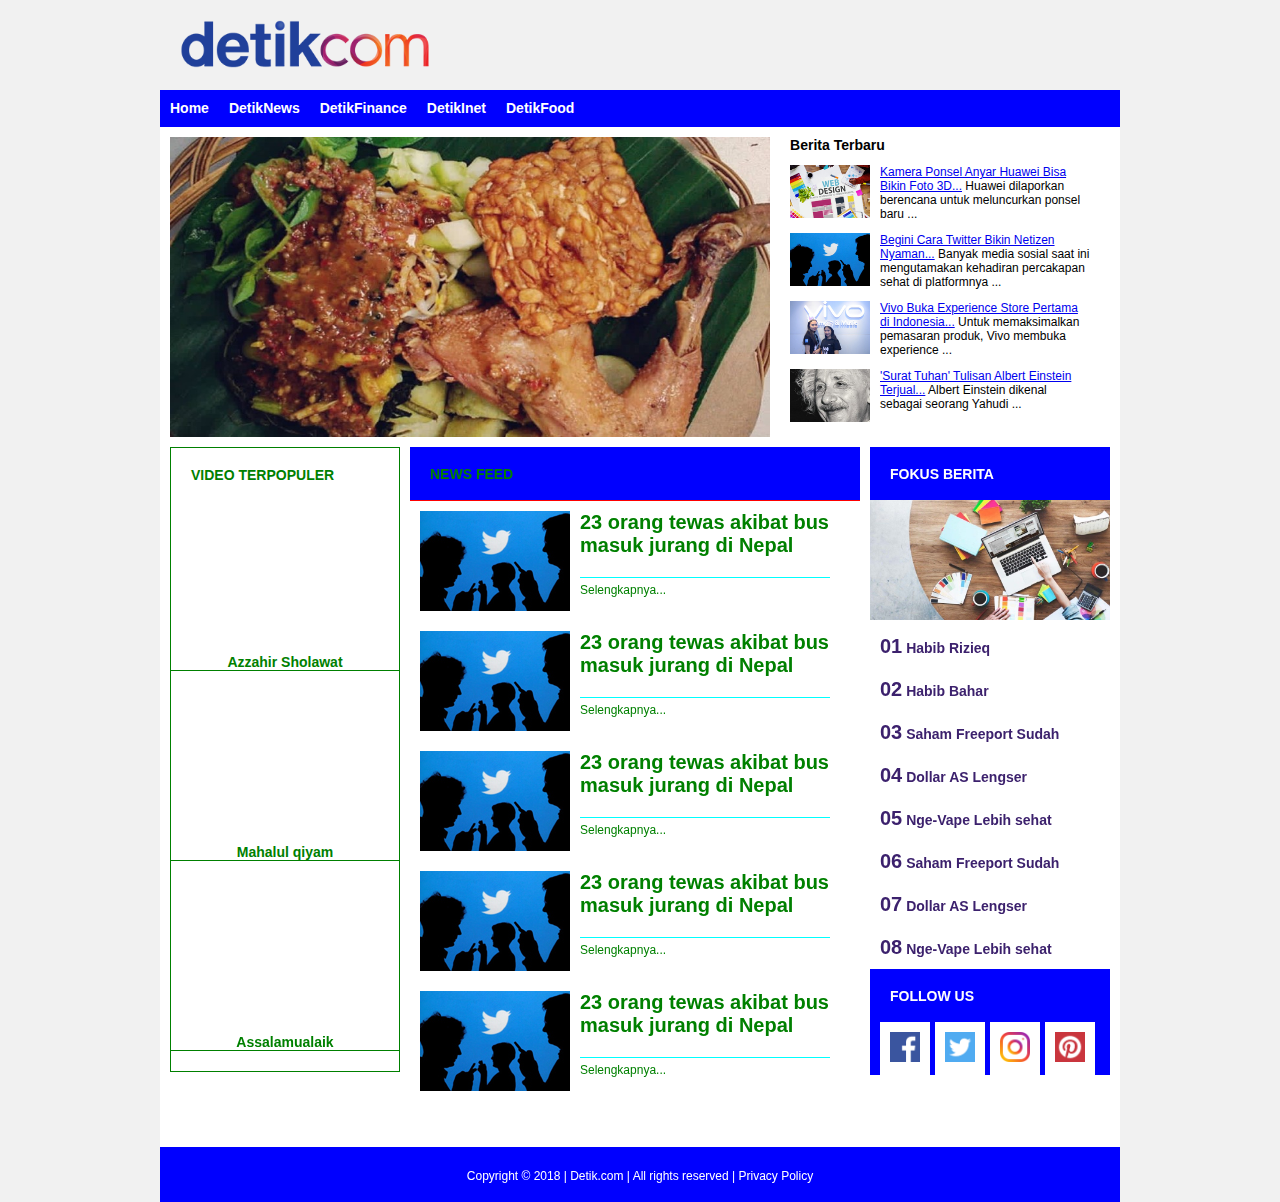
<file: index.html>
<!DOCTYPE html>
<html lang="en">
<head>
    <title>Website Layout</title>
    <link href="css/style.css" rel="stylesheet" type="text/css">
    <script src="https://ajax.googleapis.com/ajax/libs/jquery/3.3.1/jquery.min.js"></script>

    <script>
        $("#slideshow > div:gt(0)").hide();

        setInterval(function() {
        $('#slideshow > div:first')
            .fadeOut(1000)
            .next()
            .fadeIn(1000)
            .end()
            .appendTo('#slideshow');
        }, 3000);
    </script>
</head>
<body>
    <!--LOGO AREA-->
    <div class="main-header">
        <div class="logo"><img src="images/logodetikcom.png"></div>
    </div>
    <!--LOGO AREA-->

    <!--MENU AREA-->
    <nav>
        <ul>
            <li><a href="indeks.html">Home</a></li>
            <li><a href="page2.html">DetikNews</a></li>
            <li><a href="#">DetikFinance</a></li>
            <li><a href="#">DetikInet</a></li>
            <li><a href="#">DetikFood</a></li>
        </ul>
    </nav>
    <!--MENU AREA-->

    <!--CONTENT HEADER AREA-->
    <div class="header">
        <div class="banner">
            <div id="slideshow">
                <div>
                    <img src="images/slide1.JPG">
                </div>
                <div>
                    <img src="images/slide2.jpg">
                </div>
                <div>
                    <img src="images/slide3.jpg">
                </div>
            </div>
        </div>
        <div class="top-right">
            <h3>Berita Terbaru</h3>
            <ul>
                <li>
                    <p><img src="images/smallpic.jpg" width="80"><a href="#">Kamera Ponsel Anyar Huawei Bisa Bikin Foto 3D...</a> 
                    Huawei dilaporkan berencana untuk meluncurkan ponsel baru ...</p>
                </li>
                <li>
                    <p><img src="images/smallpic2.jpg" width="80"><a href="#">Begini Cara Twitter Bikin Netizen Nyaman...</a> 
                    Banyak media sosial saat ini mengutamakan kehadiran percakapan sehat di platformnya ...</p>
                </li>
                <li>
                    <p><img src="images/smallpic3.jpg" width="80"><a href="#">Vivo Buka Experience Store Pertama di Indonesia...</a> 
                    Untuk memaksimalkan pemasaran produk, Vivo membuka experience ...</p>
                </li>
                <li>
                    <p><img src="images/smallpic4.jpg" width="80"><a href="#">'Surat Tuhan' Tulisan Albert Einstein Terjual...</a> 
                    Albert Einstein dikenal sebagai seorang Yahudi ...</p>
                </li>
            </ul>
        </div>
    </div>
    <!--HEADER AREA-->

    <!--CONTENT AREA-->
    <div class="content">
        <div class="left">
            <h4>Video Terpopuler</h4>
            <div class="boxvideo">
                <iframe width="228" src="https://www.youtube.com/embed/Z0ZLxmCpOzQ?start=405" frameborder="0" allow="accelerometer; autoplay; clipboard-write; encrypted-media; gyroscope; picture-in-picture" allowfullscreen></iframe>
                <h5>Azzahir Sholawat</h5>
            </div>
            <div class="boxvideo">
                <iframe width="228" src="https://www.youtube.com/embed/JXtnnZD9ZaE?start=405" frameborder="0" allow="accelerometer; autoplay; clipboard-write; encrypted-media; gyroscope; picture-in-picture" allowfullscreen></iframe>
                <h5>Mahalul qiyam</h5>
            </div>
            <div class="boxvideo">
                <iframe width="228" src="https://www.youtube.com/embed/Kt3a_3t1zf0?start=405" frameborder="0" allow="accelerometer; autoplay; clipboard-write; encrypted-media; gyroscope; picture-in-picture" allowfullscreen></iframe>
                <h5>Assalamualaik</h5>
            </div>
        </div>
        <div class="center">
            <h4>News Feed</h4>
            <div class="kolomberita">
                <div class="listberita">
                    <div class="pics"><img src="images/smallpic2.jpg"></div>
                    <div class="areatext">
                        <h3>23 orang tewas akibat bus masuk jurang di Nepal</h3>
                        <a href="#">Selengkapnya...</a>
                    </div>
                </div>
                <div class="listberita">
                    <div class="pics"><img src="images/smallpic2.jpg"></div>
                    <div class="areatext">
                        <h3>23 orang tewas akibat bus masuk jurang di Nepal</h3>
                        <a href="#">Selengkapnya...</a>
                    </div>
                </div>
                <div class="listberita">
                    <div class="pics"><img src="images/smallpic2.jpg"></div>
                    <div class="areatext">
                        <h3>23 orang tewas akibat bus masuk jurang di Nepal</h3>
                        <a href="#">Selengkapnya...</a>
                    </div>
                </div>
                <div class="listberita">
                    <div class="pics"><img src="images/smallpic2.jpg"></div>
                    <div class="areatext">
                        <h3>23 orang tewas akibat bus masuk jurang di Nepal</h3>
                        <a href="#">Selengkapnya...</a>
                    </div>
                </div>
                <div class="listberita">
                    <div class="pics"><img src="images/smallpic2.jpg"></div>
                    <div class="areatext">
                        <h3>23 orang tewas akibat bus masuk jurang di Nepal</h3>
                        <a href="#">Selengkapnya...</a>
                    </div>
                </div>
            </div>
        </div>
        <div class="right">
            <h4>Fokus Berita</h4>
            <div class="pics2"><img src="images/slide1.JPG"></div>
            <ul>
                <li><a href="https://www.liputan6.com/tag/habib-rizieq"><span class="oversize">01</span> Habib Rizieq</a></li>
                <li><a href="https://www.liputan6.com/tag/habib-bahar"><span class="oversize">02</span> Habib Bahar</a></li>
                <li><a href="#"><span class="oversize">03</span> Saham Freeport Sudah</a></li>
                <li><a href="#"><span class="oversize">04</span> Dollar AS Lengser</a></li>
                <li><a href="#"><span class="oversize">05</span> Nge-Vape Lebih sehat</a></li>
                <li><a href="#"><span class="oversize">06</span> Saham Freeport Sudah</a></li>
                <li><a href="#"><span class="oversize">07</span> Dollar AS Lengser</a></li>
                <li><a href="#"><span class="oversize">08</span> Nge-Vape Lebih sehat</a></li>
            </ul>
            <h4>FOLLOW US</h4>
            <div class="sosmed">
                <ul>
                    <li><a href="https://www.facebook.com/profile.php?id=100009493614474" target="_blank"><img src="images/facebook.png"></a></li>
                    <li><a href=""><img src="images/twitter.png"></a></li>
                    <li><a href="https://instagram.com/ahmad.faiz927" target="_blank"><img src="images/instagram.png"></a></li>
                    <li><a href="#"><img src="images/pinterest.png"></a></li>
                </ul>
            </div>
        </div>
    </div>
    <!--CONTENT AREA-->

    <!--FOOTER AREA-->
    <footer>
        <p>Copyright &copy; 2018 | Detik.com | All rights reserved | Privacy Policy</p>
    </footer>
    <!--FOOTER AREA-->

    <!-- JQUERY-->
    <script type="text/javascript">
        $("document").ready(function(){
            alert("Masuk ke website");
        });
    </script>
</body>
</html>
</file>
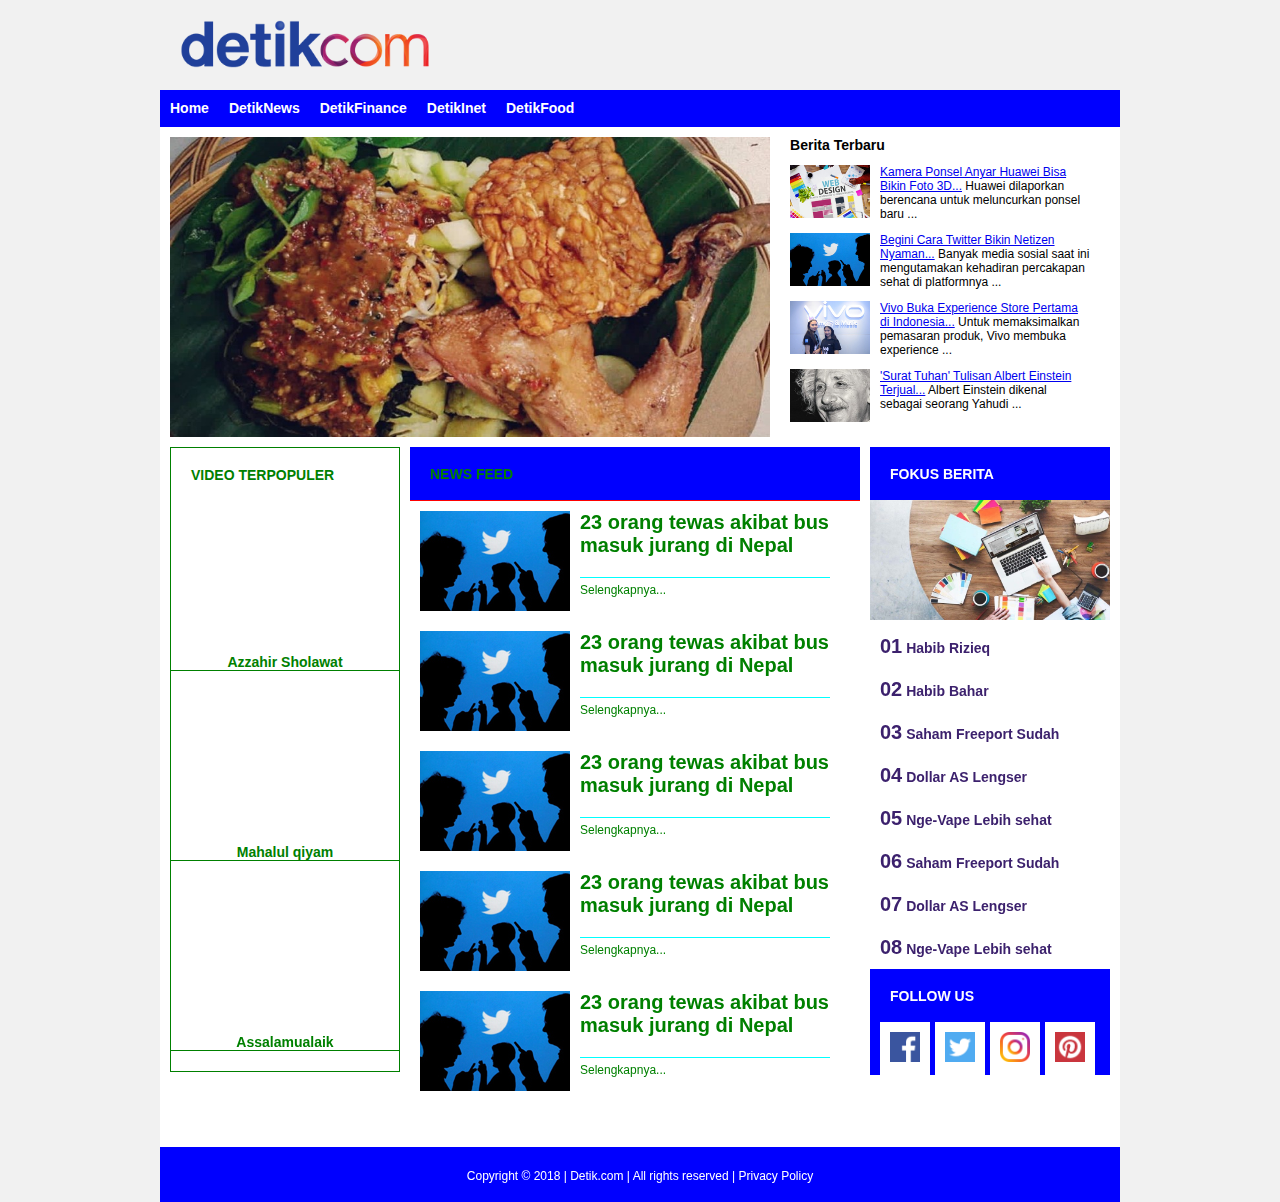
<file: page2.html>
<!DOCTYPE html>
<html lang="en">
<head>
    <title>Website Layout</title>
    <link href="css/style.css" rel="stylesheet" type="text/css">
    <script src="https://ajax.googleapis.com/ajax/libs/jquery/3.3.1/jquery.min.js"></script>

    <script>
        $("#slideshow > div:gt(0)").hide();

        setInterval(function() {
        $('#slideshow > div:first')
            .fadeOut(1000)
            .next()
            .fadeIn(1000)
            .end()
            .appendTo('#slideshow');
        }, 3000);
    </script>
</head>
<body>
    <!--LOGO AREA-->
    <div class="main-header">
        <div class="logo"><img src="images/logodetikcom.png"></div>
    </div>
    <!--LOGO AREA-->

    <!--MENU AREA-->
    <nav>
        <ul>
            <li><a href="#">Home</a></li>
            <li><a href="#">DetikNews</a></li>
            <li><a href="#">DetikFinance</a></li>
            <li><a href="#">DetikInet</a></li>
            <li><a href="#">DetikFood</a></li>
        </ul>
    </nav>
    <!--MENU AREA-->

    <!--CONTENT HEADER AREA-->
    <div class="header">
        <div class="banner">
            <div id="slideshow">
                <div>
                    <img src="images/slide1.JPG">
                </div>
                <div>
                    <img src="images/slide2.jpg">
                </div>
                <div>
                    <img src="images/slide3.jpg">
                </div>
            </div>
        </div>
        <div class="top-right">
            <h3>Berita Terbaru</h3>
            <ul>
                <li>
                    <p><img src="images/smallpic.jpg" width="80"><a href="#">Kamera Ponsel Anyar Huawei Bisa Bikin Foto 3D...</a> 
                    Huawei dilaporkan berencana untuk meluncurkan ponsel baru ...</p>
                </li>
                <li>
                    <p><img src="images/smallpic2.jpg" width="80"><a href="#">Begini Cara Twitter Bikin Netizen Nyaman...</a> 
                    Banyak media sosial saat ini mengutamakan kehadiran percakapan sehat di platformnya ...</p>
                </li>
                <li>
                    <p><img src="images/smallpic3.jpg" width="80"><a href="#">Vivo Buka Experience Store Pertama di Indonesia...</a> 
                    Untuk memaksimalkan pemasaran produk, Vivo membuka experience ...</p>
                </li>
                <li>
                    <p><img src="images/smallpic4.jpg" width="80"><a href="#">'Surat Tuhan' Tulisan Albert Einstein Terjual...</a> 
                    Albert Einstein dikenal sebagai seorang Yahudi ...</p>
                </li>
            </ul>
        </div>
    </div>
    <!--HEADER AREA-->

    <!--CONTENT AREA-->
    <div class="content">
        <div class="left">
            <h4>Video Terpopuler</h4>
            <div class="boxvideo">
                <iframe width="228" src="https://www.youtube.com/embed/Z0ZLxmCpOzQ?start=405" frameborder="0" allow="accelerometer; autoplay; clipboard-write; encrypted-media; gyroscope; picture-in-picture" allowfullscreen></iframe>
                <h5>Azzahir Sholawat</h5>
            </div>
            <div class="boxvideo">
                <iframe width="228" src="https://www.youtube.com/embed/JXtnnZD9ZaE?start=405" frameborder="0" allow="accelerometer; autoplay; clipboard-write; encrypted-media; gyroscope; picture-in-picture" allowfullscreen></iframe>
                <h5>Mahalul qiyam</h5>
            </div>
            <div class="boxvideo">
                <iframe width="228" src="https://www.youtube.com/embed/Kt3a_3t1zf0?start=405" frameborder="0" allow="accelerometer; autoplay; clipboard-write; encrypted-media; gyroscope; picture-in-picture" allowfullscreen></iframe>
                <h5>Assalamualaik</h5>
            </div>
        </div>
        <div class="center">
            <h4>News Feed</h4>
            <div class="kolomberita">
                <div class="listberita">
                    <div class="pics"><img src="images/smallpic2.jpg"></div>
                    <div class="areatext">
                        <h3>23 orang tewas akibat bus masuk jurang di Nepal</h3>
                        <a href="#">Selengkapnya...</a>
                    </div>
                </div>
                <div class="listberita">
                    <div class="pics"><img src="images/smallpic2.jpg"></div>
                    <div class="areatext">
                        <h3>23 orang tewas akibat bus masuk jurang di Nepal</h3>
                        <a href="#">Selengkapnya...</a>
                    </div>
                </div>
                <div class="listberita">
                    <div class="pics"><img src="images/smallpic2.jpg"></div>
                    <div class="areatext">
                        <h3>23 orang tewas akibat bus masuk jurang di Nepal</h3>
                        <a href="#">Selengkapnya...</a>
                    </div>
                </div>
                <div class="listberita">
                    <div class="pics"><img src="images/smallpic2.jpg"></div>
                    <div class="areatext">
                        <h3>23 orang tewas akibat bus masuk jurang di Nepal</h3>
                        <a href="#">Selengkapnya...</a>
                    </div>
                </div>
                <div class="listberita">
                    <div class="pics"><img src="images/smallpic2.jpg"></div>
                    <div class="areatext">
                        <h3>23 orang tewas akibat bus masuk jurang di Nepal</h3>
                        <a href="#">Selengkapnya...</a>
                    </div>
                </div>
            </div>
        </div>
        <div class="right">
            <h4>Fokus Berita</h4>
            <div class="pics2"><img src="images/slide1.JPG"></div>
            <ul>
                <li><a href="https://www.liputan6.com/tag/habib-rizieq"><span class="oversize">01</span> Habib Rizieq</a></li>
                <li><a href="https://www.liputan6.com/tag/habib-bahar"><span class="oversize">02</span> Habib Bahar</a></li>
                <li><a href="#"><span class="oversize">03</span> Saham Freeport Sudah</a></li>
                <li><a href="#"><span class="oversize">04</span> Dollar AS Lengser</a></li>
                <li><a href="#"><span class="oversize">05</span> Nge-Vape Lebih sehat</a></li>
                <li><a href="#"><span class="oversize">06</span> Saham Freeport Sudah</a></li>
                <li><a href="#"><span class="oversize">07</span> Dollar AS Lengser</a></li>
                <li><a href="#"><span class="oversize">08</span> Nge-Vape Lebih sehat</a></li>
            </ul>
            <h4>FOLLOW US</h4>
            <div class="sosmed">
                <ul>
                    <li><a href="https://www.facebook.com/profile.php?id=100009493614474" target="_blank"><img src="images/facebook.png"></a></li>
                    <li><a href=""><img src="images/twitter.png"></a></li>
                    <li><a href="https://instagram.com/ahmad.faiz927" target="_blank"><img src="images/instagram.png"></a></li>
                    <li><a href="#"><img src="images/pinterest.png"></a></li>
                </ul>
            </div>
        </div>
    </div>
    <!--CONTENT AREA-->

    <!--FOOTER AREA-->
    <footer>
        <p>Copyright &copy; 2018 | Detik.com | All rights reserved | Privacy Policy</p>
    </footer>
    <!--FOOTER AREA-->

    <!-- JQUERY-->
    <script type="text/javascript">
        $("document").ready(function(){
            alert("Masuk ke website");
        });
    </script>
</body>
</html>
</file>
<file: css/style.css>
html, body { font-family: Arial, Helvetica, sans-serif; font-size: 12px; margin: 0px; padding: 0px; background: #f1f1f1;}
.main-header { width: 960px; height: 80px; margin: 0 auto; background: #f1f1f1;}
.logo { padding: 20px;}
.logo img{ width: 250px; height: auto;}
.header { width: 960px; height: 320px; margin: 0 auto; background: #ffffff;}
.top-right {margin: 10px;width: 300px;float: left;}
.top-right ul {list-style: none;margin: 0px;padding: 0px;}
.top-right h3 {margin: 0px;padding: 0px;}
.top-right img {float: left;margin-right: 10px;}

.banner {width: 600px;height: 250px;background:white;float: left;margin: 10px;}

nav {width: 960px;height: 37px;background: blue;margin: 0 auto;}
nav ul {list-style: none;margin: 10px 0 0 0;padding: 0px;}
nav li {float: left;}
nav li a{float: left;display: block;padding: 10px;font-size: 14px;font-weight: bold;
    color:white;text-decoration: none;background: blue;}
nav li a:hover{float: left;display: block;padding: 10px;background: red;}

/* CONTENT */

.content { width: 960px; background: white; margin: 0 auto; height: 700px;}

/* LEFT */
.left { width: 228px; float: left; background:white; margin: 0 10px 0 10px; border: 1px solid green;}
.left h4 { padding-left: 20px; font-size: 14px; color:green; text-transform: uppercase;}
.left h5 { font-size: 14px; color:green; text-align: center; margin: 0px; padding: 0px;}
.boxvideo { margin-bottom: 20px; border-bottom: 1px solid green;}
/* LEFT */

/* CENTER */
.center { width: 450px; float: left; background: blue; margin-right: 10px;}
.center h4 { padding-left: 20px; font-size: 14px; color:green; text-transform: uppercase;}
.kolomberita { width: 450px; border-top: 1px solid red; background: blue;}
.listberita { padding: 10px; background:white; height: 100px;}
.listberita h3 { margin: 0px; padding: 0px; color:green; font-size: 20px;}
.pics img { width: 150px; height: 100px; float: left; margin-right: 10px;}
.areatext {float: left; width: 250px;}
.areatext a { text-decoration: none; color: green; margin-top: 20px; display: block; padding-top: 5px; border-top: 1px solid aqua;}
.areatext a:hover { text-decoration: none; color:red; margin-top: 20px; display: block; padding-top: 5px; border-top: 1px solid orange;}
/* CENTER */

/* RIGHT */
.right { width: 240px; float: left; background: blue; margin-right: 10px;}
.right h4 {  padding-left: 20px; font-size: 14px; color: white; text-transform: uppercase;}
.pics2 img { width: 240px; float: left; margin-right: 10px; margin-bottom: 15px;}
.right ul {list-style: none;margin: 10px 0 0 0;padding: 0px;}
.right li {}
.right li a{display: block;padding: 10px;font-size: 14px;font-weight: bold;
    color: #3C216D;text-decoration: none;background:white;}
.right li a:hover{display: block;padding: 10px;background: blue; color: red;}
.oversize { font-size: 20px; font-weight: bold;}

.sosmed {padding: 0 10px 0 10px;}
.sosmed ul {list-style: none; margin: 0px; padding: 0px;}
.sosmed li {list-style: none; float: left; margin-right: 5px;}
.sosmed li a{ text-decoration: none;}
.sosmed li a:hover{background-color: yellow;}
.sosmed img { width: 30px;}
/* RIGHT */

/*FOOTER */
footer { height: 35px; width: 960px; background:blue;margin: 0 auto; padding: 10px 0 10px 0;}
footer p { text-align: center; color: white;}

/* SLIDESHOW */
#slideshow {
    margin: 0 auto;
    position: relative;
    width: 600px;
    height: 300px;
  }

#slideshow img {
    width: 600px;
    height: 300px;
}
  
#slideshow > div {
  position: absolute;
}
</file>
